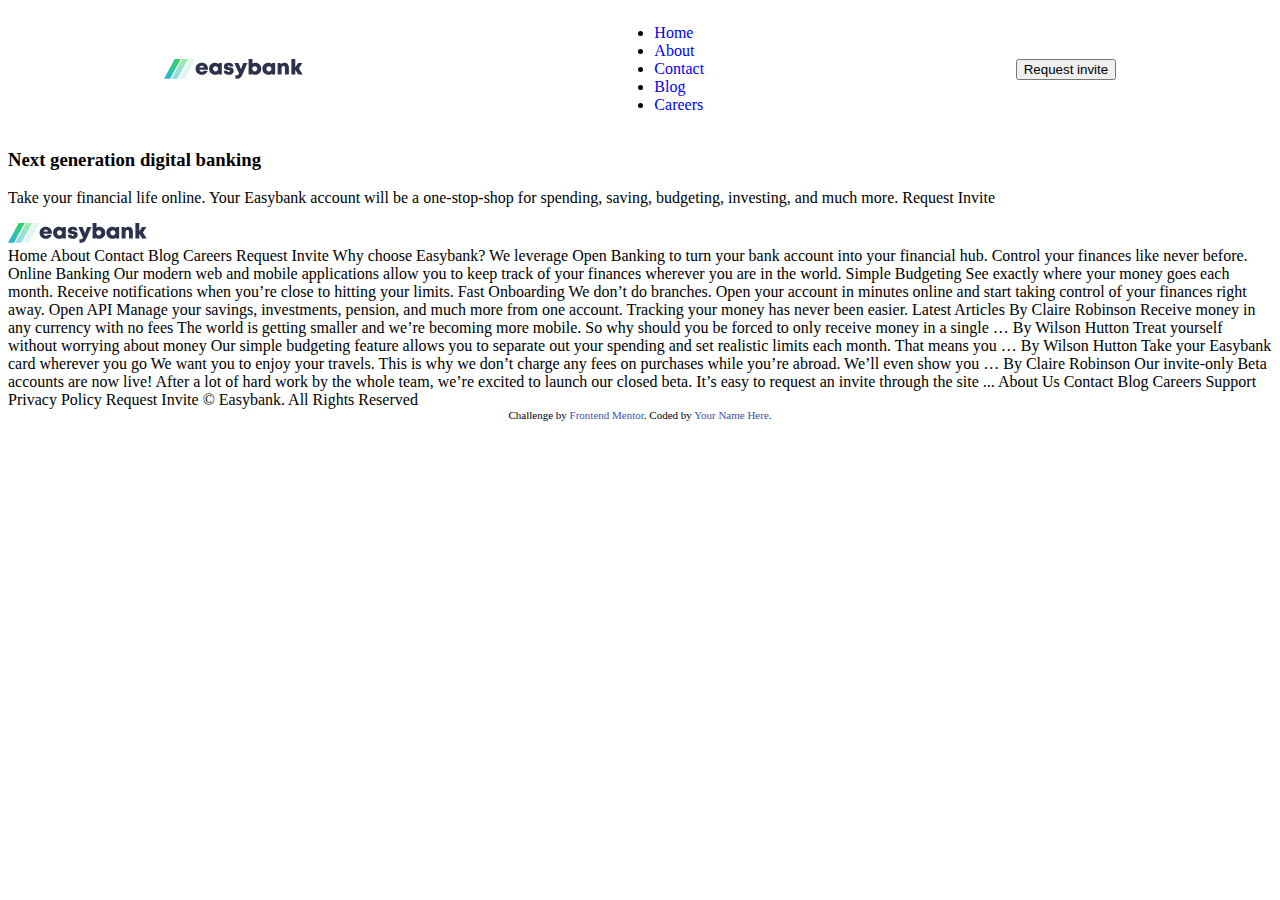
<file: easybank-landing-page-master/index.html>
<!DOCTYPE html>
<html lang="en">
<head>
  <meta charset="UTF-8">
  <meta name="viewport" content="width=device-width, initial-scale=1.0"> <!-- displays site properly based on user's device -->

  <link rel="icon" type="image/png" sizes="32x32" href="./images/favicon-32x32.png">
  
  <title>Frontend Mentor | Easybank landing page</title>
  <link rel="stylesheet" href="index.css">

  <!-- Feel free to remove these styles or customise in your own stylesheet 👍 -->
  <style>
    .attribution { font-size: 11px; text-align: center; }
    .attribution a { color: hsl(228, 45%, 44%); }
  </style>
</head>
<body>
  <header>
    <img src="images/logo.svg" alt="logo">
    <nav>
      <ul>
        <li class="nav-items"><a href="#">Home</a></li>
        <li class="nav-items"><a href="#">About</a></li>
        <li class="nav-items"><a href="#">Contact</a></li>
        <li class="nav-items"><a href="#">Blog</a></li>
        <li class="nav-items"><a href="#">Careers</a></li>
      </ul>
    </nav>
    <button class="nav-btn">Request invite</button>
  </header>

  <main>
    <section>
      <article>
        <h3>Next generation digital banking</h3>
        <p>
  Take your financial life online. Your Easybank account will be a one-stop-shop 
  for spending, saving, budgeting, investing, and much more.

  Request Invite
        </p>
    </article>
    <div class="mockup">
      <img src="images/logo.svg" alt="">
    </div>
    </section>

  </main>

  Home
  About
  Contact
  Blog
  Careers

  Request Invite



  



  Why choose Easybank?

  We leverage Open Banking to turn your bank account into your financial hub. Control 
  your finances like never before.

  Online Banking
  Our modern web and mobile applications allow you to keep track of your finances 
  wherever you are in the world.

  Simple Budgeting
  See exactly where your money goes each month. Receive notifications when you’re 
  close to hitting your limits.

  Fast Onboarding
  We don’t do branches. Open your account in minutes online and start taking control 
  of your finances right away.

  Open API
  Manage your savings, investments, pension, and much more from one account. Tracking 
  your money has never been easier.

  

  Latest Articles

  By Claire Robinson
  Receive money in any currency with no fees
  The world is getting smaller and we’re becoming more mobile. So why should you be 
  forced to only receive money in a single …

  By Wilson Hutton
  Treat yourself without worrying about money
  Our simple budgeting feature allows you to separate out your spending and set 
  realistic limits each month. That means you …

  By Wilson Hutton
  Take your Easybank card wherever you go
  We want you to enjoy your travels. This is why we don’t charge any fees on purchases 
  while you’re abroad. We’ll even show you …

  By Claire Robinson
  Our invite-only Beta accounts are now live!
  After a lot of hard work by the whole team, we’re excited to launch our closed beta. 
  It’s easy to request an invite through the site ...

  

  About Us
  Contact
  Blog
  Careers
  Support
  Privacy Policy

  Request Invite

  © Easybank. All Rights Reserved
  
  <div class="attribution">
    Challenge by <a href="https://www.frontendmentor.io?ref=challenge" target="_blank">Frontend Mentor</a>. 
    Coded by <a href="#">Your Name Here</a>.
  </div>
</body>
</html>
</file>
<file: easybank-landing-page-master/index.css>
header{
    display: flex;
    justify-content: space-around;
    align-items: center;
}
.nav-menu{
    display: flex;
    justify-content: space-between;

}
.nav-item{
    display: inline-block;
    margin-right: 20px;
}
nav-btn{
    color: white;
    background-color: (136, 165%, 51%);
    background: -o-linear-gradient( to right, 136, 165%, 51%),hsl(192, 70%, 51%));
    border-radius: 20px;
    border: none;
    padding: 10px 20px;
}
a{
    text-decoration: none;
}
.mockup-section{
    display: flex;
}
.mockup-section ariticle {
    flex: 7px;
}
</file>
